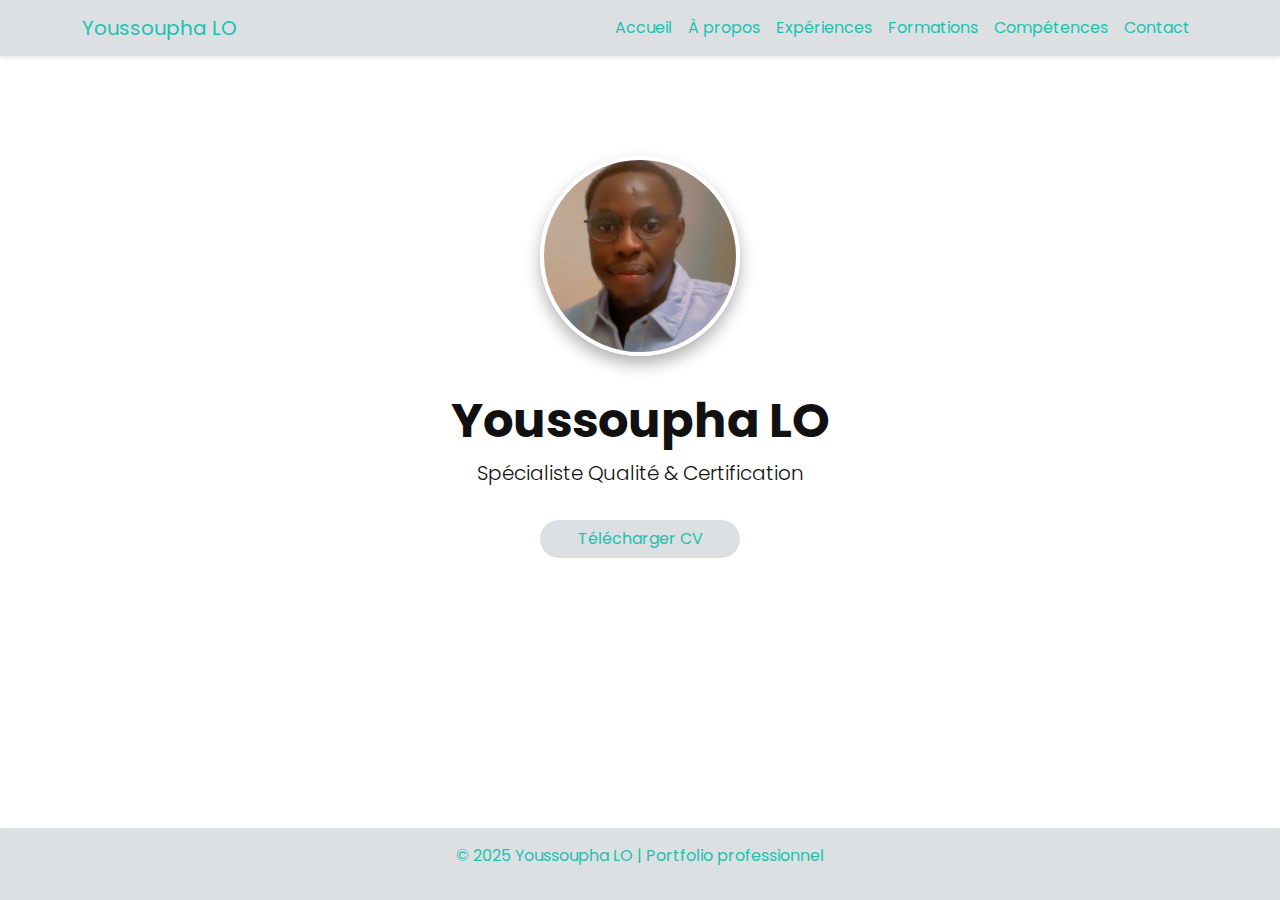
<file: index.html>
<!DOCTYPE html>
<html lang="fr">
<head>
  <meta charset="UTF-8" />
  <meta name="viewport" content="width=device-width, initial-scale=1.0"/>
  <title>Youssoupha LO - Portfolio</title>
  <link href="https://cdn.jsdelivr.net/npm/bootstrap@5.3.0/dist/css/bootstrap.min.css" rel="stylesheet"/>
  <link href="https://fonts.googleapis.com/css2?family=Poppins:wght@400;600&display=swap" rel="stylesheet"/>

  <style>
    * {
      font-family: 'Poppins', sans-serif;
      margin: 0;
      padding: 0;
      box-sizing: border-box;
    }
    .but{
        width: 200px;
        height: px;
        border-radius: 20px;
        background-color: rgb(221, 224, 227) !important;
        color:  rgb(26, 195, 175) !important;
    }
    .but:hover{
        color: white !important;
        background-color: rgb(26, 195, 175) !important;
    }

    body {
      min-height: 100vh;
      display: flex;
      flex-direction: column;
       /* background: linear-gradient(to bottom right, rgb(26, 195, 175), rgb(23, 41, 56));  */
      color: #121111 !important;

    }

    .hero {
      padding: 100px 0;
      text-align: center;
    }

    .profile-img {
      width: 200px;
      height: 200px;
      object-fit: cover;
      border-radius: 50%;
      border: 4px solid #fff;
      box-shadow: 0 8px 16px rgba(0,0,0,0.3);
      transition: transform 0.3s;
    }

    .profile-img:hover {
      transform: scale(1.05);
    }

    .hero h1 {
      font-size: 3rem;
      margin-top: 20px;
    }

    .hero p {
      font-size: 1.25rem;
    }

    .btn-outline-light {
      border-radius: 50px;
      padding: 10px 25px;
      transition: background 0.3s, color 0.3s;
    }

    .btn-outline-light:hover {
      background-color: #fff;
      color: rgb(26, 195, 175);
    }

   

    .navbar{
        box-shadow: 0 2px 4px rgba(0,0,0,0.1);
        background-color:  rgb(221, 224, 227) !important;
        color: rgb(26, 195, 175) !important;
    }
    .navbar-brand, .nav-link {
      color: rgb(26, 195, 175) !important;
    }
    h2 {
      color: rgb(26, 195, 175);
    }
    footer{
        box-shadow: 0 2px 4px rgba(0,0,0,0.1);
        background-color: rgb(221, 224, 227) !important;
        color: rgb(26, 195, 175) !important;
    }
    footer {
      margin-top: auto;
      background-color: #000;
      padding: 1rem 0;
      text-align: center;
      color: white;
    }
    .navbar {
  position: sticky;
  top: 0;
  z-index: 1000;
}
  </style>
</head>
<body>
    <nav class="navbar navbar-expand-lg navbar-dark sticky-top">
        <div class="container">
          <a class="navbar-brand" href="#">Youssoupha LO</a>
          <button class="navbar-toggler" type="button" data-bs-toggle="collapse" data-bs-target="#navbarNav">
            <span class="navbar-toggler-icon"></span>
          </button>
          <div class="collapse navbar-collapse" id="navbarNav">
            <ul class="navbar-nav ms-auto">
              <li class="nav-item"><a class="nav-link" href="index.html">Accueil</a></li>
              <li class="nav-item"><a class="nav-link" href="about.html">À propos</a></li>
              <li class="nav-item"><a class="nav-link" href="experiences.html">Expériences</a></li>
              <li class="nav-item"><a class="nav-link" href="formations.html">Formations</a></li>
              <li class="nav-item"><a class="nav-link" href="competences.html">Compétences</a></li>
              <li class="nav-item"><a class="nav-link" href="contact.html">Contact</a></li>
            </ul>
          </div>
        </div>
      </nav>

  <header class="hero d-flex align-items-center justify-content-center flex-column">
    <img src="IMG-6592.jpg" alt="Photo Youssoupha LO" class="profile-img mb-3">
    <h1 class="fw-bold">Youssoupha LO</h1>
    <p class="lead">Spécialiste Qualité & Certification</p>
    <a href="cv.pdf" class="but btn btn-outline mt-3">Télécharger CV</a>
  </header>

  <footer>
    <p>&copy; 2025 Youssoupha LO | Portfolio professionnel</p>
  </footer>

  <script src="https://cdn.jsdelivr.net/npm/bootstrap@5.3.0/dist/js/bootstrap.bundle.min.js"></script>
</body>
</html>
</file>
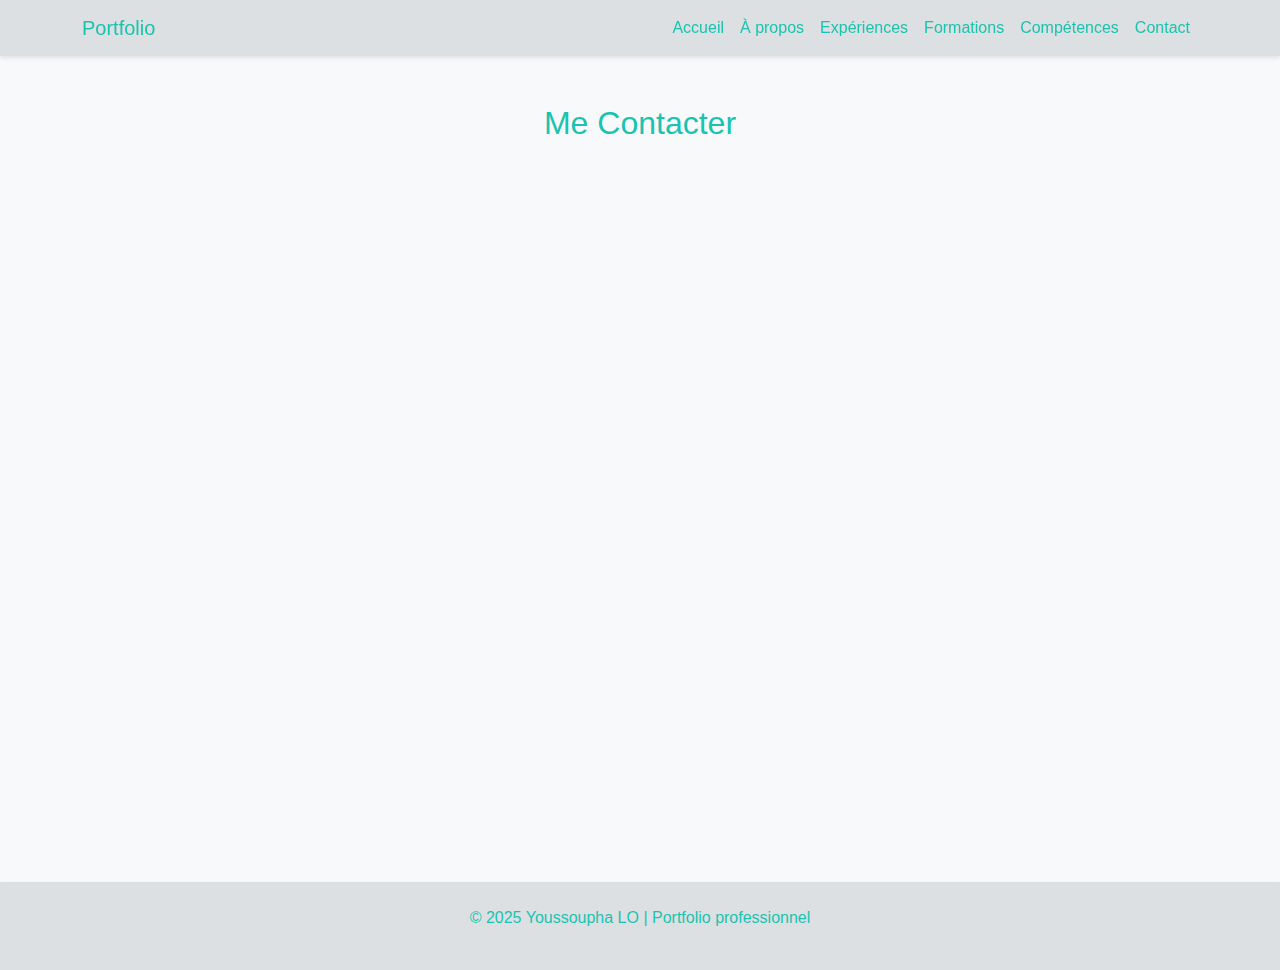
<file: contact.html>
<!DOCTYPE html>
<html lang="fr">
<head>
  <meta charset="UTF-8">
  <meta name="viewport" content="width=device-width, initial-scale=1">
  <title>Contact - Youssoupha LO</title>
  <link href="https://cdn.jsdelivr.net/npm/bootstrap@5.3.0/dist/css/bootstrap.min.css" rel="stylesheet">
  <link href="https://cdnjs.cloudflare.com/ajax/libs/font-awesome/6.4.0/css/all.min.css" rel="stylesheet">
  <style>

/* .navbar{
        box-shadow: 0 2px 4px rgba(0,0,0,0.1);
        background-color: aliceblue !important;
        color: rgb(26, 195, 175) !important;
    }
    .navbar-brand, .nav-link {
      color: rgb(26, 195, 175) !important;
    }
    h2, h3{
      color: rgb(26, 195, 175);
    } */

    .navbar{
        box-shadow: 0 2px 4px rgba(0,0,0,0.1);
        background-color:  rgb(221, 224, 227) !important;
        color: rgb(26, 195, 175) !important;
    }
    .navbar-brand, .nav-link {
      color: rgb(26, 195, 175) !important;
    }
    h2 {
      color: rgb(26, 195, 175);
    }
    footer{
        box-shadow: 0 2px 4px rgba(0,0,0,0.1);
        background-color: rgb(221, 224, 227) !important;
        color: rgb(26, 195, 175) !important;
    }
    main {
      flex: 1 0 auto;
    }
    /* footer {
      flex-shrink: 0;
      box-shadow: 0 2px 4px rgba(0,0,0,0.1);
        background-color: aliceblue !important;
        color: rgb(26, 195, 175) !important;
    } */
    body {
      background: #f8f9fa;
      font-family: 'Segoe UI', sans-serif;
    }

    .card-animated {
      animation: fadeInUp 1s ease forwards;
      opacity: 0;
      transform: translateY(30px);
    }

    @keyframes fadeInUp {
      to {
        opacity: 1;
        transform: translateY(0);
      }
    }

    .card-form {
      border: 2px solid  rgb(26, 195, 175);
      box-shadow: 0 0 20px rgba(0, 123, 255, 0.2);
      transition: all 0.3s ease;
    }

    .card-form:hover {
      transform: translateY(-5px);
      box-shadow: 0 0 30px rgba(0, 123, 255, 0.4);
    }

    .card-info {
      border: 2px solid #6c757d;
      transition: all 0.3s ease;
      box-shadow: 0 0 15px rgba(0, 0, 0, 0.05);
    }

    .card-info:hover {
      transform: translateY(-3px);
      box-shadow: 0 0 25px rgba(108, 117, 125, 0.3);
      border: 2px solid rgb(26, 195, 175);
    }

    footer {
      position: relative;
      bottom: 0;
      width: 100%;
    }


    form input,
form textarea {
  border: 2px solid #dee2e6;
  transition: all 0.3s ease;
}
form input:focus,
form textarea:focus {
  border-color: #007bff;
  box-shadow: 0 0 10px rgba(0,123,255,0.25);
}

form button:hover {
  background-color: #0056b3;
}
.fas {
  color: rgb(26, 195, 175) !important;
}

  </style>
</head>
<body>

<nav class="navbar navbar-expand-lg navbar-dark bg-dark sticky-top">
  <div class="container">
    <a class="navbar-brand" href="index.html">Portfolio</a>
    <button class="navbar-toggler" type="button" data-bs-toggle="collapse" data-bs-target="#navbarNav">
      <span class="navbar-toggler-icon"></span>
    </button>
    <div class="collapse navbar-collapse" id="navbarNav">
      <ul class="navbar-nav ms-auto">
        <li class="nav-item"><a class="nav-link" href="index.html">Accueil</a></li>
        <li class="nav-item"><a class="nav-link" href="about.html">À propos</a></li>
        <li class="nav-item"><a class="nav-link" href="experiences.html">Expériences</a></li>
        <li class="nav-item"><a class="nav-link" href="formations.html">Formations</a></li>
        <li class="nav-item"><a class="nav-link" href="competences.html">Compétences</a></li>
        <li class="nav-item"><a class="nav-link active" href="contact.html">Contact</a></li>
      </ul>
    </div>
  </div>
</nav>

<section class="py-5">
  <div class="container">
    <h2 class="text-center mb-5">Me Contacter</h2>

    <!-- Formulaire dans une card animée -->
    <div class="row justify-content-center mb-5">
      <div class="col-md-10">
        <div class="card card-form card-animated p-4">
          <form>
            <div class="mb-3">
              <label for="nom" class="form-label">Nom</label>
              <input type="text" class="form-control" id="nom" placeholder="Votre nom">
            </div>
            <div class="mb-3">
              <label for="email" class="form-label">Email</label>
              <input type="email" class="form-control" id="email" placeholder="Votre email">
            </div>
            <div class="mb-3">
              <label for="message" class="form-label">Message</label>
              <textarea class="form-control" id="message" rows="5" placeholder="Votre message..."></textarea>
            </div>
            <button type="submit" class="btn btn-info justify-content-center rounded-5 p-2">Envoyer</button>
          </form>
        </div>
      </div>
    </div>

    <!-- Infos personnelles dans des petites cards -->
    <div class="row text-center justify-content-center gy-4">
      <div class="col-10 col-sm-6 col-md-3">
        <div class="card card-info border-danger card-animated p-3">
          <i class="fas fa-envelope fa-2x mb-2 "></i>
          <p class="mb-0">youssouphalo92@gmail.com</p>
        </div>
      </div>
      <div class="col-10 col-sm-6 col-md-3">
        <div class="card card-info card-animated border-success  p-3">
          <i class="fas fa-phone fa-2x mb-2 "></i>
          <p class="mb-0">0605561806</p>
        </div>
      </div>
      <div class="col-10 col-sm-6 col-md-3">
        <div class="card card-info  border-info card-animated p-3">
          <i class="fas fa-location-dot fa-2x mb-2"></i>
          <p class="mb-0">78280 Guyancourt</p>
        </div>
      </div>
      <div class="col-10 col-sm-6 col-md-3">
        <div class="card card-info border-warning card-animated p-3">
          <i class=" fas fab fa-linkedin fa-2x mb-2"></i>
          <a href="https://www.linkedin.com/in/Youssoupha%20LO" target="_blank" class="text-decoration-none text-black">LinkedIn</a>
        </div>
      </div>
    </div>
  </div>
</section>

<footer class="text-center py-4 mt-5">
  <p>&copy; 2025 Youssoupha LO | Portfolio professionnel</p>
</footer>

<script src="https://cdn.jsdelivr.net/npm/bootstrap@5.3.0/dist/js/bootstrap.bundle.min.js"></script>
</body>
</html>
</file>
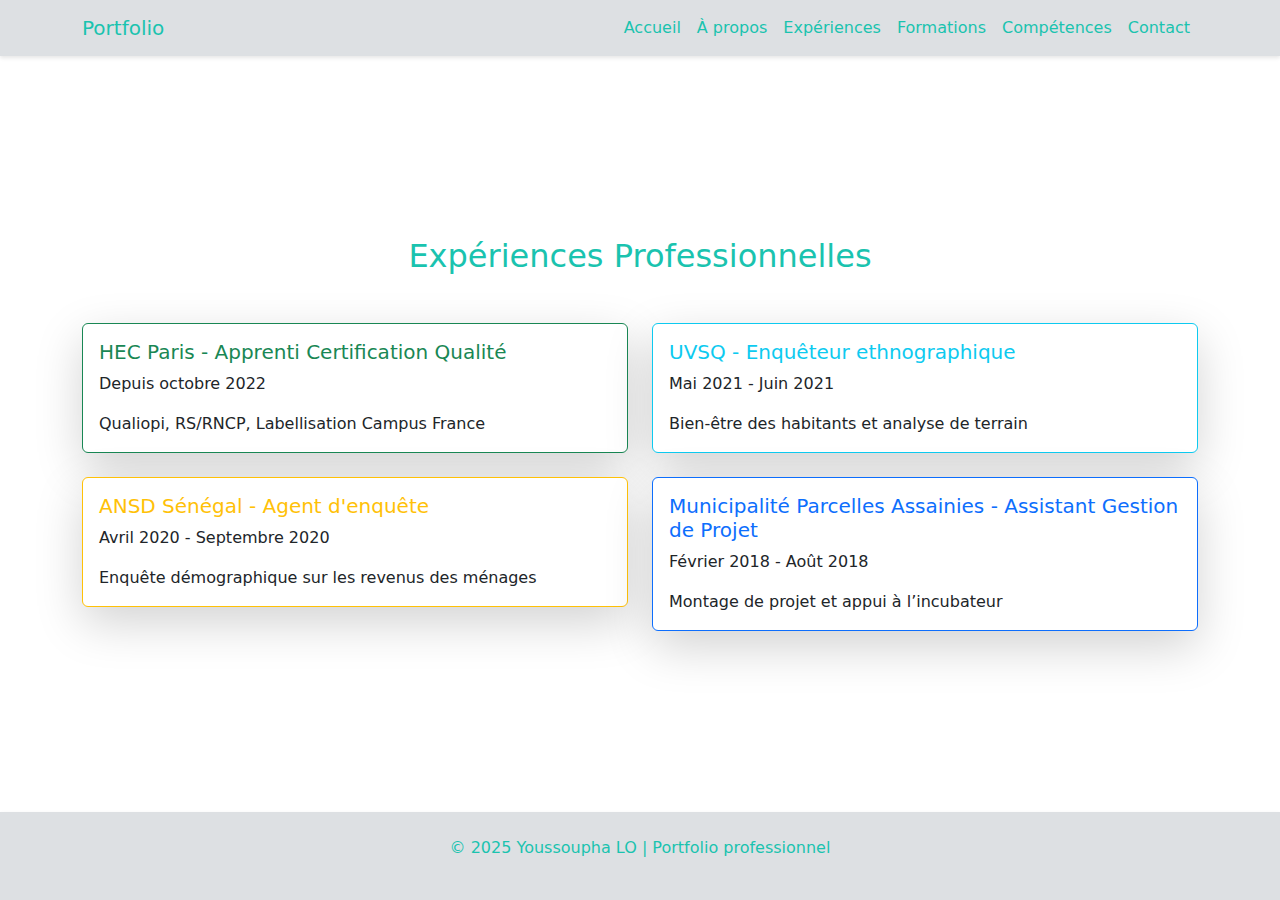
<file: experiences.html>
<!DOCTYPE html>
<html lang="fr">
<head>
  <meta charset="UTF-8" />
  <meta name="viewport" content="width=device-width, initial-scale=1.0"/>
  <title>Expériences - Youssoupha LO</title>
  <link rel="stylesheet" href="https://cdn.jsdelivr.net/npm/bootstrap@5.3.0/dist/css/bootstrap.min.css"/>
  <link rel="stylesheet" href="https://cdnjs.cloudflare.com/ajax/libs/animate.css/4.1.1/animate.min.css"/>
  <style>
    body {
      background-color: white;
      min-height: 100vh;
      display: flex;
      flex-direction: column;
    }
    .card {
      transition: transform 0.3s ease;
    }
    .card:hover {
      transform: translateY(-5px);
      box-shadow: 0 10px 20px rgba(0,0,0,0.2);
    }
    .content-wrapper {
      flex: 1;
      display: flex;
      align-items: center;
      justify-content: center;
      padding: 50px 0;
    }
    .navbar{
        box-shadow: 0 2px 4px rgba(0,0,0,0.1);
        background-color:  rgb(221, 224, 227) !important;
        color: rgb(26, 195, 175) !important;
    }
    .navbar-brand, .nav-link {
      color: rgb(26, 195, 175) !important;
    }
    h2 {
      color: rgb(26, 195, 175);
    }
    footer{
        box-shadow: 0 2px 4px rgba(0,0,0,0.1);
        background-color: rgb(221, 224, 227) !important;
        color: rgb(26, 195, 175) !important;
    }
  </style>
</head>
<body>

  <nav class="navbar navbar-expand-lg navbar- sticky-top">
    <div class="container">
      <a class="navbar-brand" href="#">Portfolio</a>
      <button class="navbar-toggler" type="button" data-bs-toggle="collapse" data-bs-target="#navbarNav">
        <span class="navbar-toggler-icon"></span>
      </button>
      <div class="collapse navbar-collapse" id="navbarNav">
        <ul class="navbar-nav ms-auto">
          <li class="nav-item"><a class="nav-link active" href="#">Accueil</a></li>
          <li class="nav-item"><a class="nav-link" href="about.html">À propos</a></li>
          <li class="nav-item"><a class="nav-link" href="experiences.html">Expériences</a></li>
          <li class="nav-item"><a class="nav-link" href="formations.html">Formations</a></li>
          <li class="nav-item"><a class="nav-link" href="competences.html">Compétences</a></li>
          <li class="nav-item"><a class="nav-link" href="contact.html">Contact</a></li>
        </ul>
      </div>
    </div>
  </nav>

  <div class="content-wrapper">
    <div class="container">
      <h2 class="text-center mb-5">Expériences Professionnelles</h2>
      <div class="row row-cols-1 row-cols-md-2 row-cols-lg-2 g-4 justify-content-center">
        <div class="col animate__animated animate__fadeInUp">
          <div class="card shadow-lg border-success">
            <div class="card-body">
              <h5 class="card-title text-success">HEC Paris - Apprenti Certification Qualité</h5>
              <p class="card-text">Depuis octobre 2022</p>
              <p class="card-text">Qualiopi, RS/RNCP, Labellisation Campus France</p>
            </div>
          </div>
        </div>

        <div class="col animate__animated animate__fadeInUp animate__delay-1s">
          <div class="card shadow-lg border-info">
            <div class="card-body">
              <h5 class="card-title text-info">UVSQ - Enquêteur ethnographique</h5>
              <p class="card-text">Mai 2021 - Juin 2021</p>
              <p class="card-text">Bien-être des habitants et analyse de terrain</p>
            </div>
          </div>
        </div>

        <div class="col animate__animated animate__fadeInUp animate__delay-2s">
          <div class="card shadow-lg border-warning">
            <div class="card-body">
              <h5 class="card-title text-warning">ANSD Sénégal - Agent d'enquête</h5>
              <p class="card-text">Avril 2020 - Septembre 2020</p>
              <p class="card-text">Enquête démographique sur les revenus des ménages</p>
            </div>
          </div>
        </div>

        <div class="col animate__animated animate__fadeInUp animate__delay-3s">
          <div class="card shadow-lg border-primary">
            <div class="card-body">
              <h5 class="card-title text-primary">Municipalité Parcelles Assainies - Assistant Gestion de Projet</h5>
              <p class="card-text">Février 2018 - Août 2018</p>
              <p class="card-text">Montage de projet et appui à l’incubateur</p>
            </div>
          </div>
        </div>
      </div>
    </div>
  </div>

  <footer class="text-center  py-4 mt-auto">
    <p>&copy; 2025 Youssoupha LO | Portfolio professionnel</p>
  </footer>

  <script src="https://cdn.jsdelivr.net/npm/bootstrap@5.3.0/dist/js/bootstrap.bundle.min.js"></script>
</body>
</html>
</file>
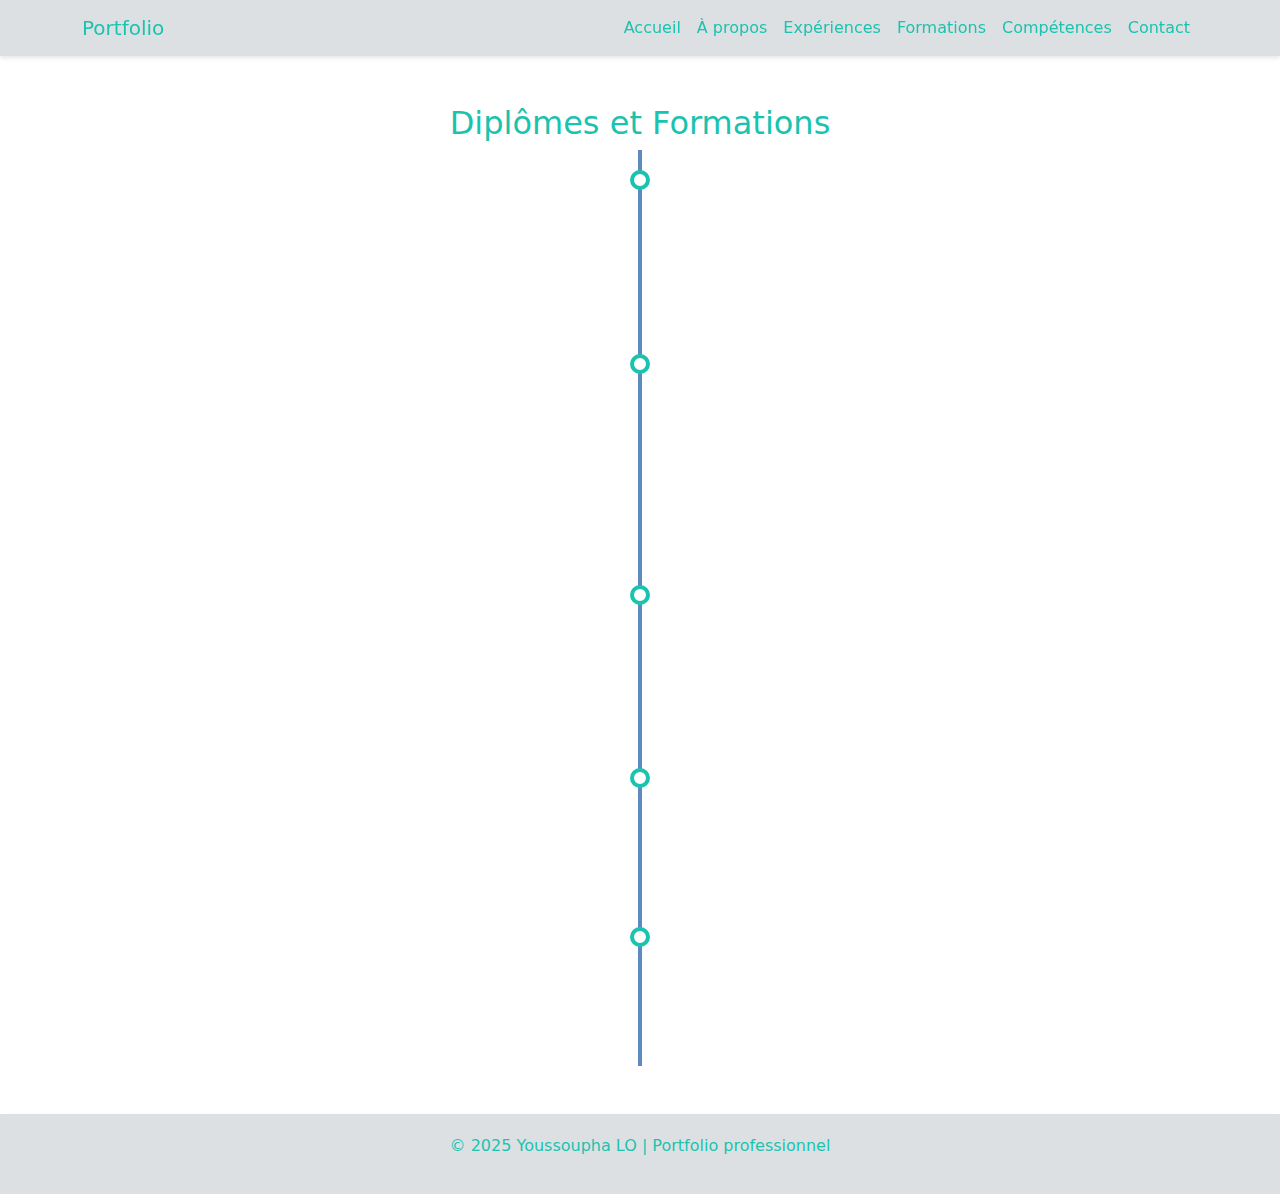
<file: formations.html>
<!DOCTYPE html>
<html lang="fr">
<head>
  <meta charset="UTF-8" />
  <meta name="viewport" content="width=device-width, initial-scale=1.0"/>
  <title>Formations - Youssoupha LO</title>
  <link href="https://cdn.jsdelivr.net/npm/bootstrap@5.3.0/dist/css/bootstrap.min.css" rel="stylesheet"/>
  <style>
    /* ... garde tout ton style précédent, et ajoute/modifie ceci : */

.card-timeline {
  background: white;
  padding: 20px;
  border-radius: 10px;
  position: relative;
  box-shadow: 0 4px 20px rgba(0, 0, 0, 0.08);
  opacity: 0;
  transform: translateY(50px);
  animation: fadeUp 0.6s forwards ease-in-out;
  transition: transform 0.3s ease, box-shadow 0.3s ease;
}

.timeline-item:nth-child(1) .card-timeline {
  animation-delay: 0.2s;
}
.timeline-item:nth-child(2) .card-timeline {
  animation-delay: 0.4s;
}
.timeline-item:nth-child(3) .card-timeline {
  animation-delay: 0.6s;
}
.timeline-item:nth-child(4) .card-timeline {
  animation-delay: 0.8s;
}
.timeline-item:nth-child(5) .card-timeline {
  animation-delay: 1s;
}

@keyframes fadeUp {
  from {
    opacity: 0;
    transform: translateY(50px);
  }
  to {
    opacity: 1;
    transform: translateY(0);
  }
}

.card-timeline:hover {
  transform: translateY(-8px);
  box-shadow: 0 12px 30px rgba(0,0,0,0.15);
}

/* Amélioration des cercles */
.timeline-item::before {
  animation: pulse 2s infinite ease-in-out;
}

@keyframes pulse {
  0% {
    box-shadow: 0 0 0 0 rgba(0, 123, 255, 0.4);
  }
  70% {
    box-shadow: 0 0 0 10px rgba(0, 123, 255, 0);
  }
  100% {
    box-shadow: 0 0 0 0 rgba(0, 123, 255, 0);
  }
}

    /* body {
      font-family: 'Segoe UI', sans-serif;
      background: #f8f9fa;
      margin: 0;
      display: flex;
      flex-direction: column;
      min-height: 100vh;
    }

    .navbar-brand {
      font-weight: bold;
      letter-spacing: 1px;
    }

    section {
      flex: 1;
    }

    h2 {
      font-size: 2.5rem;
      color: #343a40;
      margin-bottom: 60px;
    }
      

    /* Timeline */
    .timeline {
      position: relative;
      margin: 0 auto;
      padding: 0;
      max-width: 900px;
    }

    .timeline::after {
      content: '';
      position: absolute;
      width: 4px;
      background: #5d8bbd;
      top: 0;
      bottom: 0;
      left: 50%;
      transform: translateX(-50%);
    }

    .timeline-item {
      padding: 20px 40px;
      position: relative;
      width: 50%;
    }

    .timeline-item::before {
      content: "";
      position: absolute;
      width: 20px;
      height: 20px;
      right: -10px;
      background: #fff;
      border: 4px solid rgb(26, 195, 175);
      top: 20px;
      border-radius: 50%;
      z-index: 1;
    }

    .timeline-item:nth-child(odd) {
      left: 0;
      text-align: right;
    }

    .timeline-item:nth-child(even) {
      left: 50%;
      text-align: left;
    }

    .timeline-item:nth-child(odd)::before {
      left: auto;
      right: -10px;
    }

    .timeline-item:nth-child(even)::before {
      left: -10px;
      right: auto;
    }

    .card-timeline {
      background: rgb(229, 227, 227);
      padding: 20px;
      border-radius: 10px;
      position: relative;
      box-shadow: 0 4px 20px rgba(0, 0, 0, 0.08);
      animation: fadeInUp 0.7s ease both;
      transition: all 0.3s ease;
    }

    .card-timeline:hover {
      transform: translateY(-4px);
      box-shadow: 0 10px 25px rgba(0,0,0,0.1);
    }

    .card-timeline h5 {
      font-size: 1.1rem;
      color: rgb(26, 195, 175);
      margin-bottom: 10px;
    }

    .card-timeline p {
      margin: 0;
    }

    .card-timeline strong {
      color: #343a40;
    }

    @keyframes fadeInUp {
      from {
        opacity: 0;
        transform: translateY(40px);
      }
      to {
        opacity: 1;
        transform: translateY(0);
      }
    }

    @media (max-width: 768px) {
      .timeline::after {
        left: 20px;
      }

      .timeline-item {
        width: 100%;
        padding-left: 60px;
        padding-right: 20px;
        text-align: left;
      }

      .timeline-item::before {
        left: 20px;
      }

      .timeline-item:nth-child(odd),
      .timeline-item:nth-child(even) {
        left: 0;
      }
    }

   
    .navbar{
        box-shadow: 0 2px 4px rgba(0,0,0,0.1);
        background-color:  rgb(221, 224, 227) !important;
        color: rgb(26, 195, 175) !important;
    }
    .navbar-brand, .nav-link {
      color: rgb(26, 195, 175) !important;
    }
    h2 {
      color: rgb(26, 195, 175);
    }
    footer{
        box-shadow: 0 2px 4px rgba(0,0,0,0.1);
        background-color: rgb(221, 224, 227) !important;
        color: rgb(26, 195, 175) !important;
        padding: 20px;
    }
    */
  </style>
</head>
<body>

  <nav class="navbar navbar-expand-lg navbar-dark bg-dark sticky-top">
    <div class="container">
      <a class="navbar-brand" href="index.html">Portfolio</a>
      <button class="navbar-toggler" type="button" data-bs-toggle="collapse" data-bs-target="#navbarNav">
        <span class="navbar-toggler-icon"></span>
      </button>
      <div class="collapse navbar-collapse" id="navbarNav">
        <ul class="navbar-nav ms-auto">
          <li class="nav-item"><a class="nav-link" href="index.html">Accueil</a></li>
          <li class="nav-item"><a class="nav-link" href="about.html">À propos</a></li>
          <li class="nav-item"><a class="nav-link" href="experiences.html">Expériences</a></li>
          <li class="nav-item"><a class="nav-link active" href="formations.html">Formations</a></li>
          <li class="nav-item"><a class="nav-link" href="competences.html">Compétences</a></li>
          <li class="nav-item"><a class="nav-link" href="contact.html">Contact</a></li>
        </ul>
      </div>
    </div>
  </nav>

  <section class="py-5">
    <div class="container">
      <h2 class="text-center">Diplômes et Formations</h2>
      <div class="timeline">

        <div class="timeline-item">
          <div class="card-timeline">
            <h5>2022 - 2024</h5>
            <p><strong>Master Manager de la qualité et de la performance durable</strong><br>Sup de V ESSYM, Rambouillet</p>
          </div>
        </div>

        <div class="timeline-item">
          <div class="card-timeline">
            <h5>2020 - 2021</h5>
            <p><strong>Maîtrise Sciences de la santé de l’environnement et des territoires soutenables</strong><br>Université de Versailles Saint-Quentin-en-Yvelines (UVSQ)</p>
          </div>
        </div>

        <div class="timeline-item">
          <div class="card-timeline">
            <h5>2018 - 2020</h5>
            <p><strong>Master Analyse économique et quantitative</strong><br>Université Gaston Berger, Sénégal</p>
          </div>
        </div>

        <div class="timeline-item">
          <div class="card-timeline">
            <h5>2013 - 2017</h5>
            <p><strong>Licence Économie appliquée</strong><br>Université Gaston Berger, Sénégal</p>
          </div>
        </div>

        <div class="timeline-item">
          <div class="card-timeline">
            <h5>2012 - 2013</h5>
            <p><strong>Baccalauréat scientifique série S2</strong><br>Lycée Moderne de Dakar</p>
          </div>
        </div>

      </div>
    </div>
  </section>

  <footer class="text-center">
    <p>&copy; 2025 Youssoupha LO | Portfolio professionnel</p>
  </footer>

  <script src="https://cdn.jsdelivr.net/npm/bootstrap@5.3.0/dist/js/bootstrap.bundle.min.js"></script>
</body>
</html>
</file>
